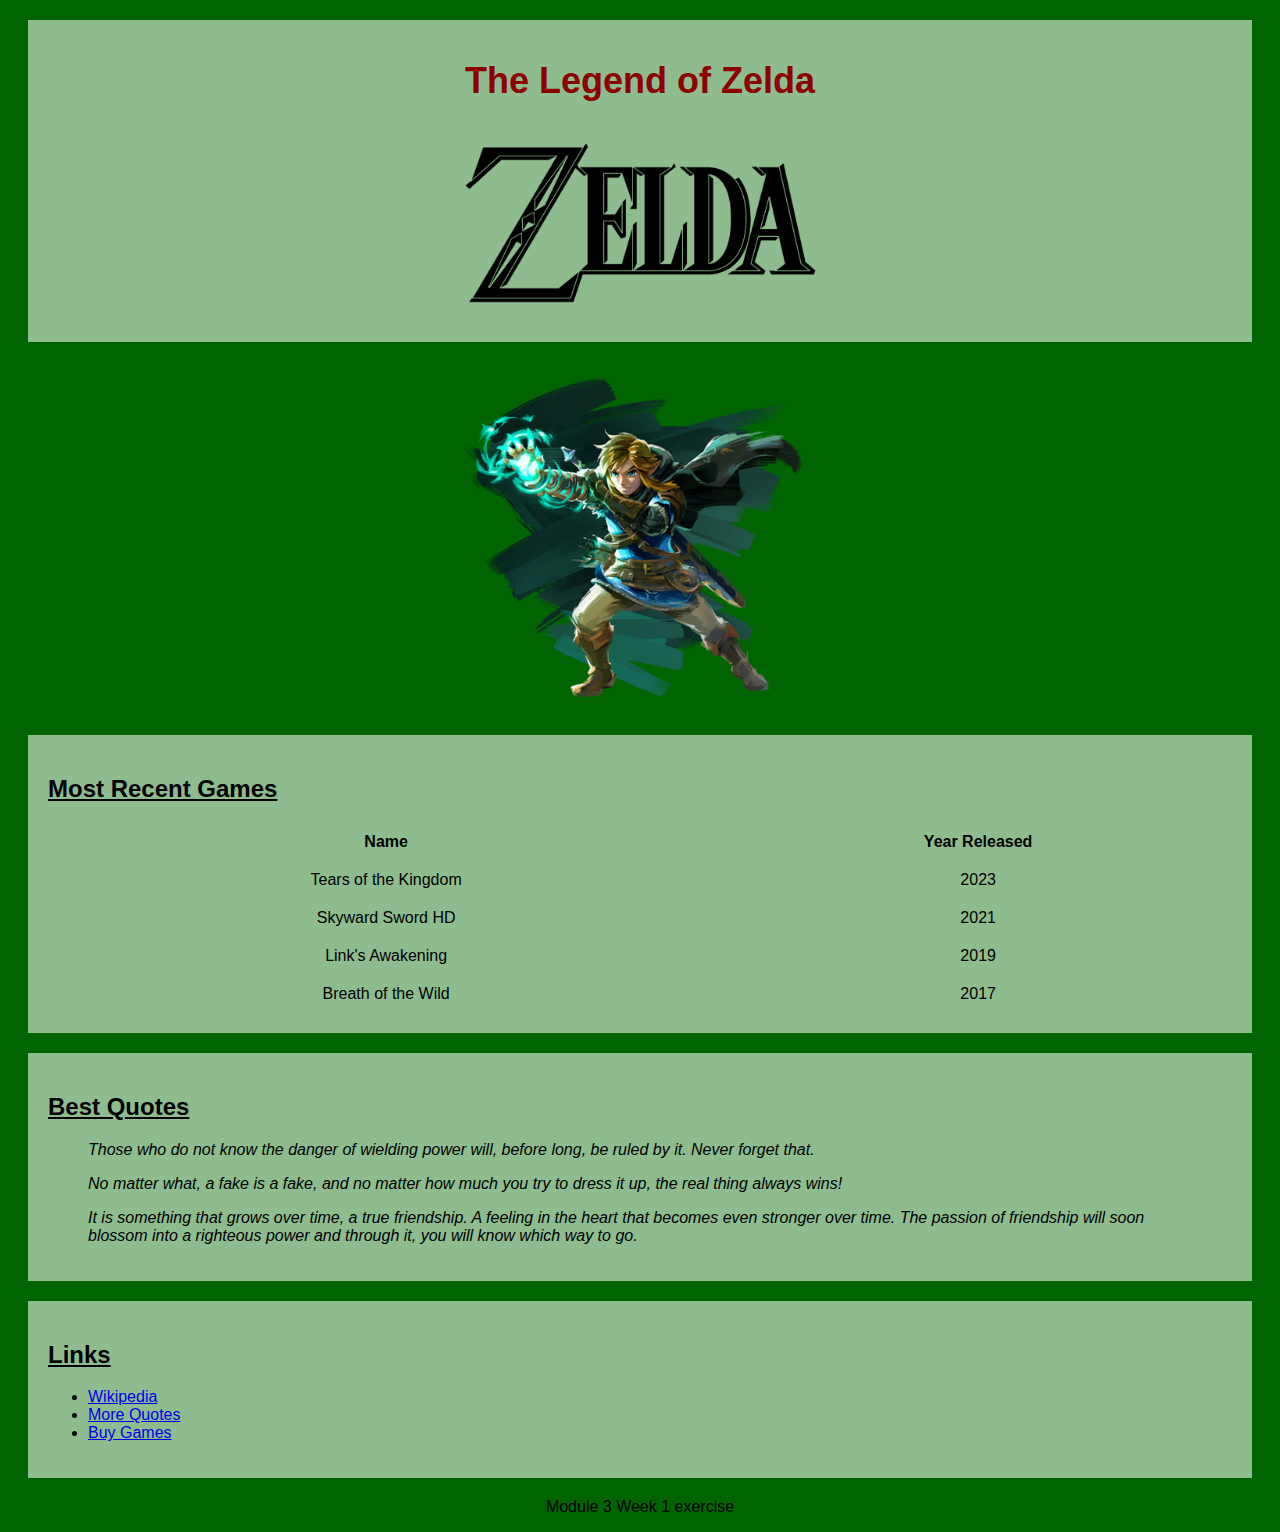
<file: index.html>
<!DOCTYPE html>
<html lang="en">

<head>
    <meta charset="UTF-8">
    <meta http-equiv="X-UA-Compatible" content="IE=edge">
    <meta name="viewport" content="width=device-width, initial-scale=1.0">
    <title>The Legend of Zelda</title>

    <link rel="stylesheet" href="styles.css">
</head>

<body>
    <header id="facts-section">
        <h1>The Legend of Zelda</h1>
        <img src="img/zelda.png" alt="zelda logo" />
    </header>
    <main>
        <img src="img/link.png" alt="link">
        <section id=facts-section>
            <h2>Most Recent Games</h2>
            <table>
                <thead>
                    <tr>
                        <th>Name</th>
                        <th>Year Released</th>
                    </tr>
                </thead>
                <tbody>
                    <tr>
                        <td>Tears of the Kingdom</td>
                        <td>2023</td>
                    </tr>
                    <tr>
                        <td>Skyward Sword HD</td>
                        <td>2021</td>
                    </tr>
                    <tr>
                        <td>Link's Awakening</td>
                        <td>2019</td>
                    </tr>
                    <tr>
                        <td>Breath of the Wild</td>
                        <td>2017</td>
                    </tr>
                </tbody>
            </table>
        </section>
        <section id=quotes-section>
            <h2>Best Quotes</h2>
            <blockquote>
                <p>Those who do not know the danger of wielding power will, before long, be ruled by it. Never forget that.
                </p>
            </blockquote>
            <blockquote>
                <p>No matter what, a fake is a fake, and no matter how much you try to dress it up, the real thing always
                    wins!</p>
            </blockquote>
            <blockquote>
                <p>It is something that grows over time, a true friendship. A feeling in the heart that becomes even
                    stronger over time.
                    The passion of friendship will soon blossom into a righteous power and through it, you will know which
                    way to go.
                </p>
            </blockquote>
        </section>
        <section id=links-section>
            <h2>Links</h2>
            <ul>
                <li><a href="https://en.wikipedia.org/wiki/The_Legend_of_Zelda">Wikipedia</a></li>
                <li><a
                        href="https://www.thegamer.com/legend-of-zelda-best-quotes/#ldquo-yet-after-all-that-we-rsquo-ve-seen-do-we-not-share-the-same-wish-let-rsquo-s-make-the-wish-together-link-rdquo---princess-zelda-a-link-between-worlds">More
                        Quotes</a></li>
                <li><a href="https://www.nintendo.com/store/games/zelda-games/#sort=df">Buy Games</a></li>
            </ul>
        </section>
    </main>
    <footer>
        <p>Module 3 Week 1 exercise</p>
    </footer>
</body>

</html>
</file>
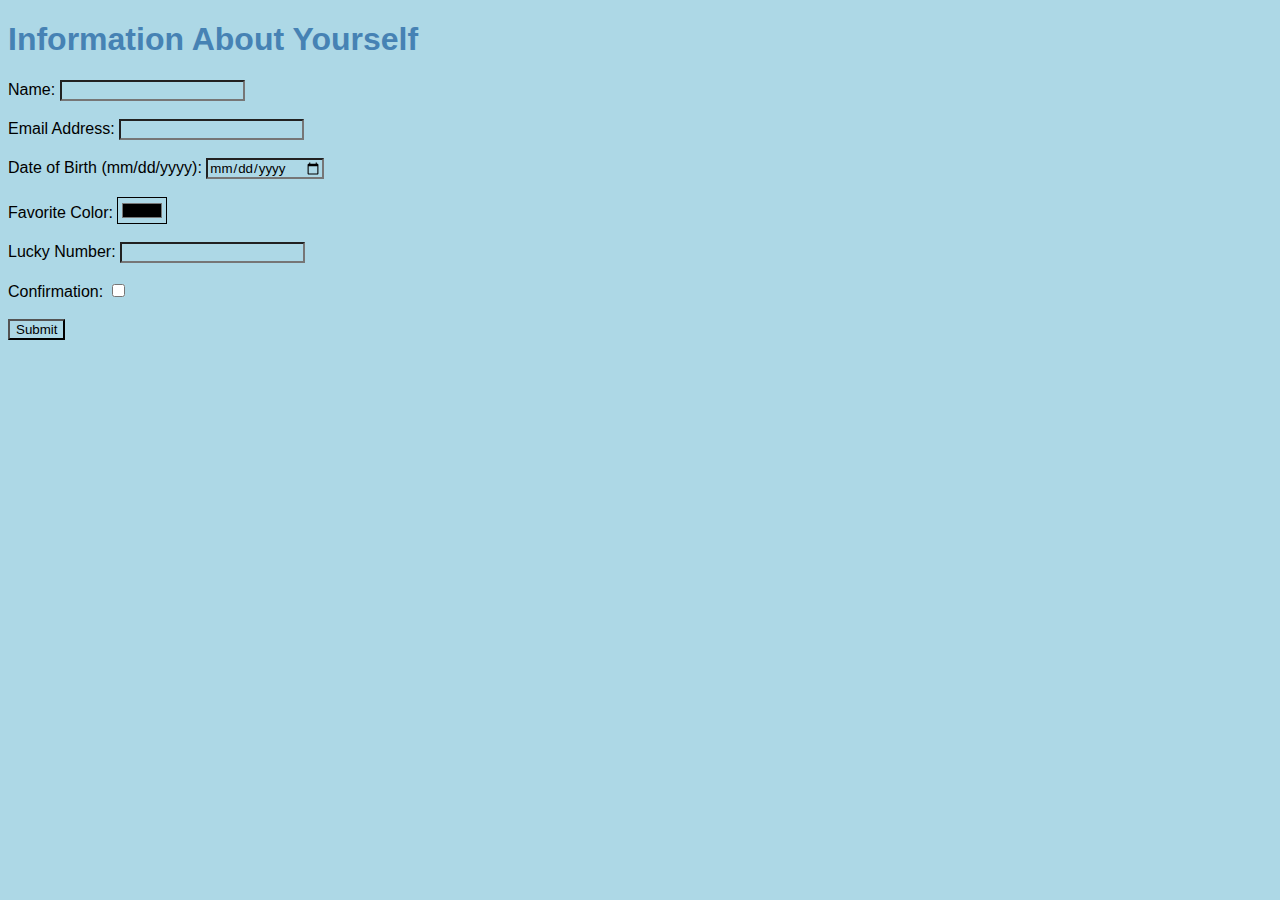
<file: info.html>
<!DOCTYPE html>
<html lang="en">
<head>
    <meta charset="UTF-8">
    <meta http-equiv="X-UA-Compatible" content="IE=edge">
    <meta name="viewport" content="width=device-width, initial-scale=1.0">
    <title>Information Form</title>

    <link rel="stylesheet" href="formstyle.css">
</head>
<body>
    <header>
        <h1>Information About Yourself</h1>
    </header>
    <main>
        <form action="" method="POST">
            <label for="name">Name:</label>
            <input type="text" id="name" name="name" required/>
            <div>&nbsp;</div>
      
            <label for="email">Email Address:</label>
            <input type="email" id="email" name="email" required/>
            <div>&nbsp;</div>
      
            <label for="date-of-birth">Date of Birth (mm/dd/yyyy):</label>
            <input type="date" id="date-of-birth" name="date-of-birth" placeholder="mm/dd/yyyy" />
            <div>&nbsp;</div>

            <label for="favorite-color">Favorite Color:</label>
            <input type="color" id="favorite-color" name="favorite-color" />
            <div>&nbsp;</div>

            <label for="lucky-number">Lucky Number:</label>
            <input type="number" id="lucky-number" name="lucky-number" />
            <div>&nbsp;</div>

            <label for="confirmation">Confirmation:</label>
            <input type="checkbox" id="confirmation" name="confirmation" />
            <div>&nbsp;</div>

            <button type="submit">Submit</button>
        </form>
    </main>
    
</body>
</html>
</file>
<file: styles.css>
body {
    text-align: left;
    background-color: darkgreen;
    color:black;
    font-family: Arial, Helvetica, sans-serif;
}

header {
    text-align: center;
}

h1 {
    font-size: 36px;
    margin: 20px;
    color: darkred;
}

#facts-section h2 {
    text-decoration: underline;
}

#quotes-section h2 {
    text-decoration: underline;
}

#links-section h2 {
    text-decoration: underline;
}

img {
    max-width: 400px;
    display: block;
    margin: auto;
}

#facts-section {
    margin: 20px;
    padding: 20px;
    background-color:darkseagreen;
}

table {
    width: 100%;
    border-collapse: collapse;
}

th,td {
    padding: 10px;
    text-align: center;
}

#quotes-section {
    margin: 20px;
    padding: 20px;
    background-color: darkseagreen;
}
#quotes-section blockquote {
    font-style: italic;
}

#links-section {
    margin: 20px;
    padding: 20px;
    background-color: darkseagreen;
}


footer {
    text-align: center;
    margin-top: 20px;
}
</file>
<file: formstyle.css>
* {
    font-family: Arial, Helvetica, sans-serif;
    background-color: lightblue;
  }
  
  h1 {
    color: steelblue;
  }
</file>
